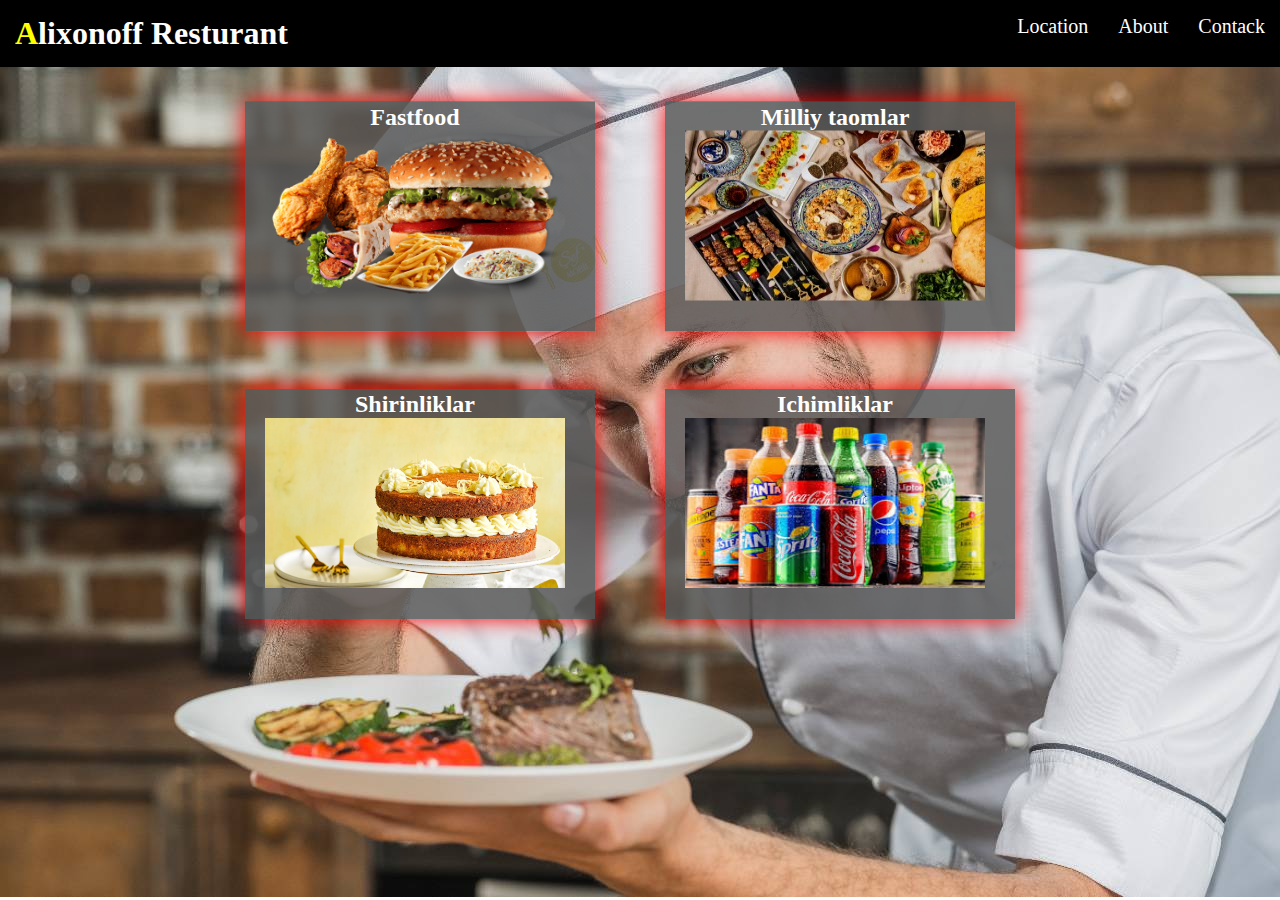
<file: index.html>
<!DOCTYPE html>
<html lang="en">
<head>
    <meta charset="UTF-8">
    <meta name="viewport" content="width=device-width, initial-scale=1.0">
    <title>Document</title>
    <link rel="stylesheet" href="style.css">
</head>
<body>
    <div class="container">
        <header>
        <h1>Alixonoff Resturant</h1>
        <div class="links">
            <a href="#">Location</a>
            <a href="#">About</a>
            <a href="#">Contack</a>
        </div>
    </header>
    <div class="buttons">
        <div class="taomlar">
        <a href="./fastfood.html"><h2>Fastfood</h2>
        <img src="./fastfood.png" alt=""></a>
        <br>
        </div>
        <div class="taomlar ">
            <a href="./milliy.html"><h2>Milliy taomlar</h2>
            <img src="./milliy taomlar.jpg" alt=""></a>
            </div>
    </div>
    <div class="buttons">
        <div class="taomlar taomlar1">
        <a href="./shirnliklar/shirinlik.html"><h2>Shirinliklar</h2>
        <img src="./shirnlikar.jfif" alt=""></a>
        <br>
        </div>
        <div class="taomlar taomlar1">
            <a href="./ichimlik/ichimlik.html"><h2>Ichimliklar</h2>
            <img src="./ichimliklar.jfif" alt=""></a>
            </div>
    </div>
    </div>
</body>
</html>
</file>
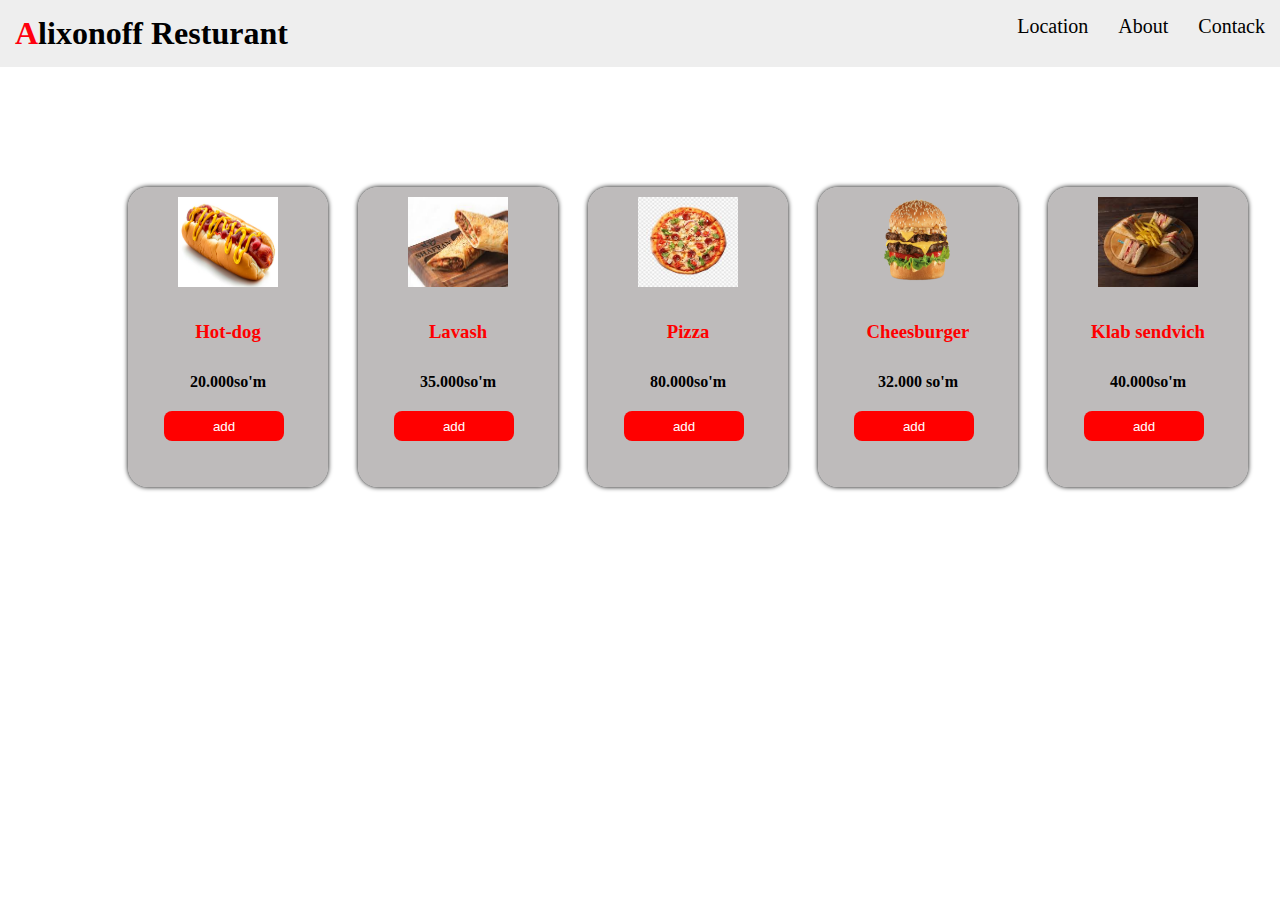
<file: fastfood.html>
<!DOCTYPE html>
<html lang="en">
<head>
    <meta charset="UTF-8">
    <meta name="viewport" content="width=device-width, initial-scale=1.0">
    <title>Document</title>
    <link rel="stylesheet" href="fastfood.css">
</head>
<body>
    <header>
        <h1>Alixonoff Resturant</h1>
        <div class="links">
            <a href="#">Location</a>
            <a href="#">About</a>
            <a href="#">Contack</a>
        </div>
    </header>
    <div class="container">
        <div class="card">
            <div class="birnchi"></div>
            <img src="./hot dog.avif" alt="" />
            <div class="text">
              <h3>Hot-dog</h3>
              <h4>20.000so'm</h4>
            </div>
            <button>add</button>
        </div>
        <div class="card">
            <div class="birnchi"></div>
            <img src="./lavash.jfif" alt="" />
            <div class="text">
              <h3>Lavash</h3>
              <h4>35.000so'm</h4>
            </div>
            <button>add</button>
        </div>
        <div class="card">
            <div class="birnchi"></div>
            <img src="./pizza.jfif" alt="" />
            <div class="text">
              <h3>Pizza</h3>
              <h4>80.000so'm</h4>
            </div>
            <button>add</button>
        </div>
        <div class="card">
            <div class="birnchi"></div>
            <img src="./cheesburger.png" alt="" />
            <div class="text">
              <h3>Cheesburger</h3>
              <h4>32.000 so'm</h4>
            </div>
            <button>add</button>
          </div>
          <div class="card">
            <div class="birnchi"></div>
            <img src="./klab.jfif" alt="" />
            <div class="text">
              <h3>Klab sendvich</h3>
              <h4>40.000so'm</h4>
            </div>
            <button>add</button>
        </div>
    </div>
</body>
</html>
</file>
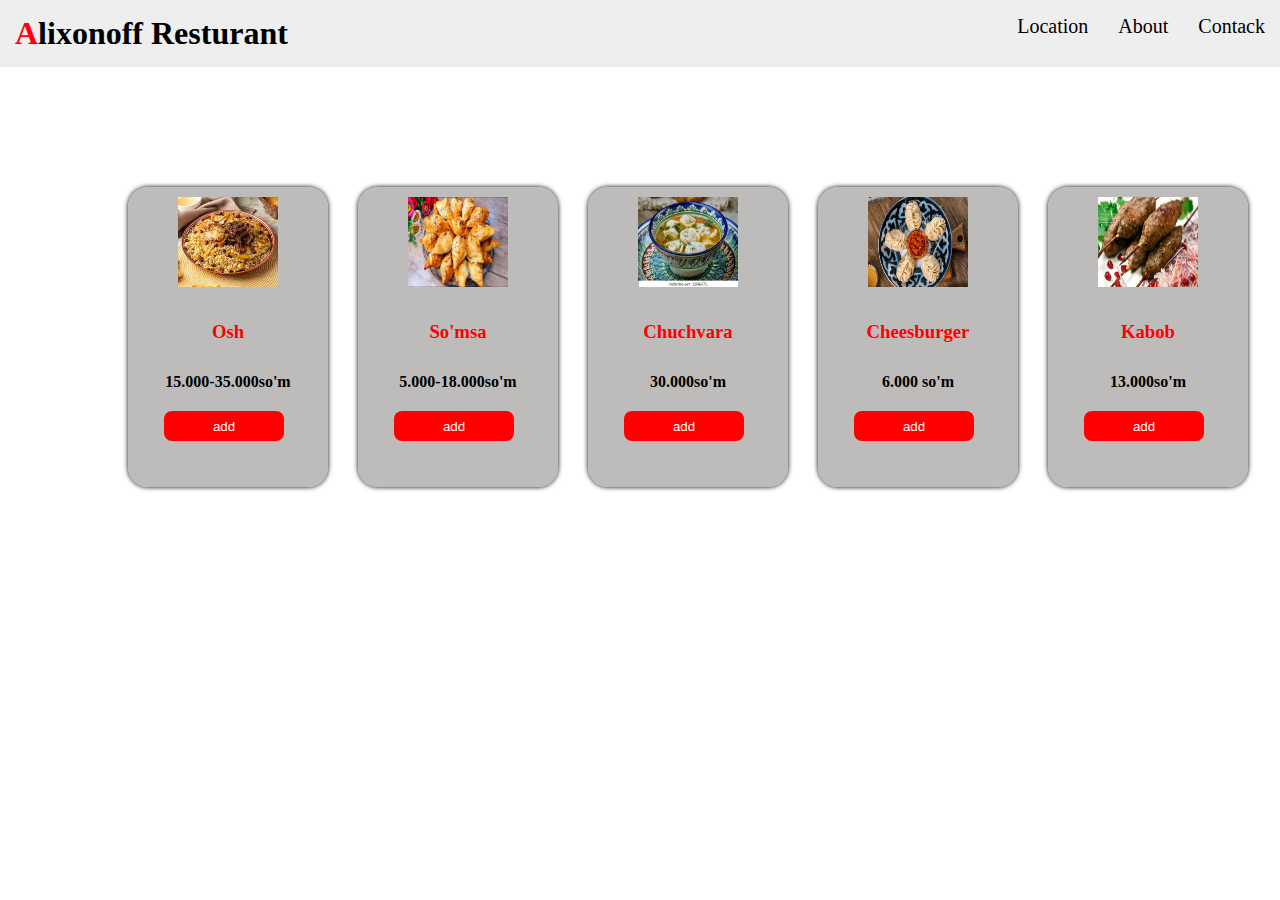
<file: milliy.html>
<!DOCTYPE html>
<html lang="en">
<head>
    <meta charset="UTF-8">
    <meta name="viewport" content="width=device-width, initial-scale=1.0">
    <title>Document</title>
    <link rel="stylesheet" href="milly.css">
</head>
<body>
    <header>
        <h1>Alixonoff Resturant</h1>
        <div class="links">
            <a href="#">Location</a>
            <a href="#">About</a>
            <a href="#">Contack</a>
        </div>
    </header>
    <div class="container">
        <div class="card">
            <div class="birnchi"></div>
            <img src="./osh.jpg" alt="" />
            <div class="text">
              <h3>Osh</h3>
              <h4>15.000-35.000so'm</h4>
            </div>
            <button>add</button>
        </div>
        <div class="card">
            <div class="birnchi"></div>
            <img src="./somsa.jpg" alt="" />
            <div class="text">
              <h3>So'msa</h3>
              <h4>5.000-18.000so'm</h4>
            </div>
            <button>add</button>
        </div>
        <div class="card">
            <div class="birnchi"></div>
            <img src="./chuchvara1.webp" alt="" />
            <div class="text">
              <h3>Chuchvara</h3>
              <h4>30.000so'm</h4>
            </div>
            <button>add</button>
        </div>
        <div class="card">
            <div class="birnchi"></div>
            <img src="./manti.jpg" alt="" />
            <div class="text">
              <h3>Cheesburger</h3>
              <h4>6.000 so'm</h4>
            </div>
            <button>add</button>
          </div>
          <div class="card">
            <div class="birnchi"></div>
            <img src="./shashlik.jpg" alt="" />
            <div class="text">
              <h3>Kabob</h3>
              <h4>13.000so'm</h4>
            </div>
            <button>add</button>
        </div>
    </div>
</body>
</html>
</file>
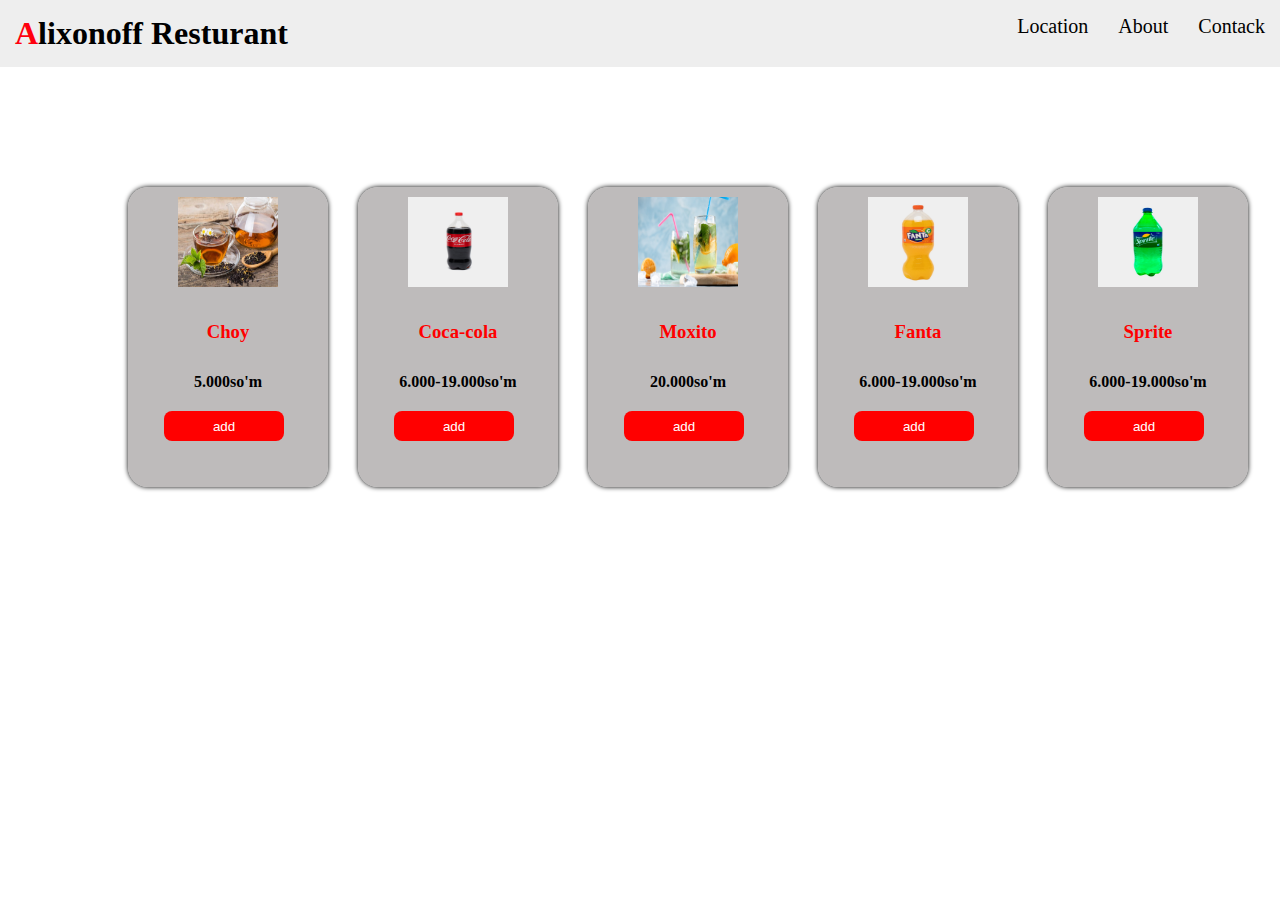
<file: ichimlik/ichimlik.html>
<!DOCTYPE html>
<html lang="en">
<head>
    <meta charset="UTF-8">
    <meta name="viewport" content="width=device-width, initial-scale=1.0">
    <title>Document</title>
    <link rel="stylesheet" href="ichimlik.css">
</head>
<body>
    <header>
        <h1>Alixonoff Resturant</h1>
        <div class="links">
            <a href="#">Location</a>
            <a href="#">About</a>
            <a href="#">Contack</a>
        </div>
    </header>
    <div class="container">
        <div class="card">
            <div class="birnchi"></div>
            <img src="./choy.jpg" alt="" />
            <div class="text">
              <h3>Choy</h3>
              <h4>5.000so'm</h4>
            </div>
            <button>add</button>
        </div>
        <div class="card">
            <div class="birnchi"></div>
            <img src="./coca cola.jpg" alt="" />
            <div class="text">
              <h3>Coca-cola</h3>
              <h4>6.000-19.000so'm</h4>
            </div>
            <button>add</button>
        </div>
        <div class="card">
            <div class="birnchi"></div>
            <img src="./moxito.jpg" alt="" />
            <div class="text">
              <h3>Moxito</h3>
              <h4>20.000so'm</h4>
            </div>
            <button>add</button>
        </div>
        <div class="card">
            <div class="birnchi"></div>
            <img src="./fanta.jpg" alt="" />
            <div class="text">
              <h3>Fanta</h3>
              <h4>6.000-19.000so'm</h4>
            </div>
            <button>add</button>
          </div>
          <div class="card">
            <div class="birnchi"></div>
            <img src="./spirite.jpg" alt="" />
            <div class="text">
              <h3>Sprite</h3>
              <h4>6.000-19.000so'm</h4>
            </div>
            <button>add</button>
        </div>
    </div>
</body>
</html>
</file>
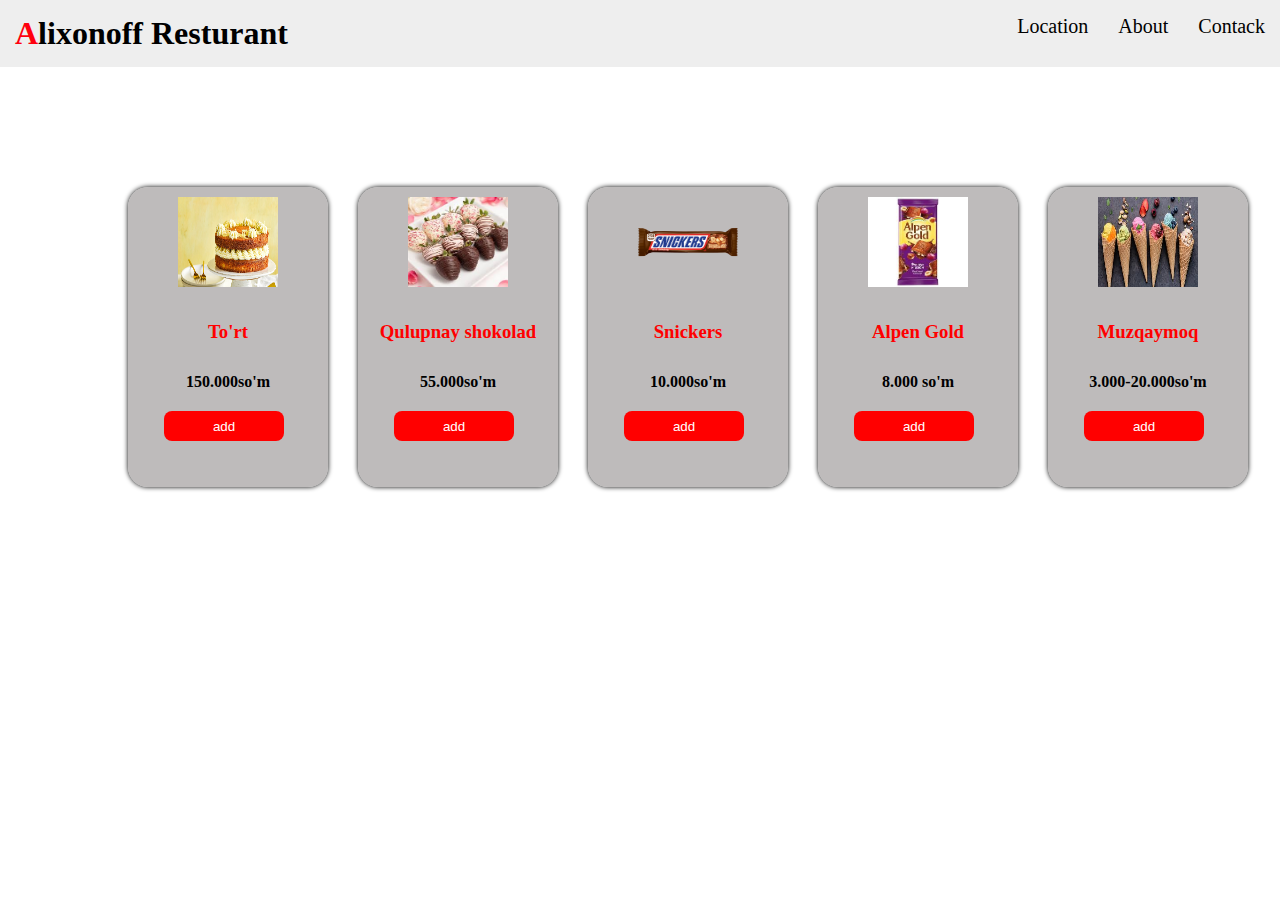
<file: shirnliklar/shirinlik.html>
<!DOCTYPE html>
<html lang="en">
<head>
    <meta charset="UTF-8">
    <meta name="viewport" content="width=device-width, initial-scale=1.0">
    <title>Document</title>
    <link rel="stylesheet" href="shirnlik.css">
</head>
<body>
    <header>
        <h1>Alixonoff Resturant</h1>
        <div class="links">
            <a href="#">Location</a>
            <a href="#">About</a>
            <a href="#">Contack</a>
        </div>
    </header>
    <div class="container">
        <div class="card">
            <div class="birnchi"></div>
            <img src="./easy-lemon-layer-cake-hero-e54adca.jpg" alt="" />
            <div class="text">
              <h3>To'rt</h3>
              <h4>150.000so'm</h4>
            </div>
            <button>add</button>
        </div>
        <div class="card">
            <div class="birnchi"></div>
            <img src="./Без названия.jfif" alt="" />
            <div class="text">
              <h3>Qulupnay shokolad</h3>
              <h4>55.000so'm</h4>
            </div>
            <button>add</button>
        </div>
        <div class="card">
            <div class="birnchi"></div>
            <img src="./shokolad.avif" alt="" />
            <div class="text">
              <h3>Snickers</h3>
              <h4>10.000so'm</h4>
            </div>
            <button>add</button>
        </div>
        <div class="card">
            <div class="birnchi"></div>
            <img src="./alpen gold.jfif" alt="" />
            <div class="text">
              <h3>Alpen Gold</h3>
              <h4>8.000 so'm</h4>
            </div>
            <button>add</button>
          </div>
          <div class="card">
            <div class="birnchi"></div>
            <img src="./muzqaymoq.jfif" alt="" />
            <div class="text">
              <h3>Muzqaymoq</h3>
              <h4>3.000-20.000so'm</h4>
            </div>
            <button>add</button>
        </div>
    </div>
</body>
</html>
</file>
<file: style.css>
*{
    margin: 0;
    padding: 0;
    box-sizing: border-box;
    text-decoration: none;
    color: white;
}
body{
    height: 100%;
    width: 100%;
    background-image: url(./shef.jpg);
    background-repeat: no-repeat;
}
header{
    padding: 15px;
    background: #000;
    color: white;
    display: flex;
    justify-content: space-between;
}
.links{
    font-size: 20px;
    display: flex;
    gap: 30px;
}
.buttons{
    display: flex;
    flex-direction: row;
    gap: 70px;
    
}
header h1::first-letter {
    color: yellow;
}
.taomlar{
    padding:2px 20px;
    display: flex;
    height: 230px;
    width: 350px;
    background: rgba(87, 87, 87, 0.829);
    text-align: center;
    transform: translate(70%, 15%);
    box-shadow: 0 0 20px red;
    gap: 50px;
}
.taomlar1{
    padding:2px 20px;
    display: flex;
    height: 230px;
    width: 350px;
    background: rgba(87, 87, 87, 0.829);
    text-align: center;
    transform: translate(70%, 40%);
    box-shadow: 0 0 20px red;
    gap: 50px;
}
.taomlar img{
    height: 170px;
    width: 300px;
}
.taomlar:hover{
    background: blue;
    box-shadow: 0 0 20px yellow;
}
</file>
<file: fastfood.css>
*{
    margin: 0;
    padding: 0;
    box-sizing: border-box;
    color: black;
    text-decoration: none;
}
header{
    padding: 15px;
    background: #eeeeee;
    color: white;
    display: flex;
    justify-content: space-between;
    color: white;
}
.links{
    font-size: 20px;
    display: flex;
    gap: 30px;
    color: white;
}
header h1::first-letter {
    color: rgb(255, 0, 13);
}
.container{
    display: flex;
    gap: 30px;
    transform: translate(10%, 40%);
}
.card{
    margin-top: 0px;
    width: 200px;
    height:300px;
    background: rgba(165, 161, 161, 0.726);
    border-radius: 20px;
    box-shadow: 0 0 5px black;
    transition: 0.4s;
}
img{
    margin: 10px auto;
    width: 100px;
    height: 90px;
    text-align: center;
    transform: translateX(50%);
}
.text{
    padding: 20px;
    text-align: center;
    display: flex;
    flex-direction: column;
    gap: 30px;;
}
h3{
    color: red;
}
button{
    transform: translateX(30%);
    background: red;
    border: none;
    width: 60%;
    height: 30px;
    border-radius: 8px;
    color: white;
}
.card:hover{
    background: white;
    transform: scale(1.1);
 
}
button:hover{
    background: #000;
    color: white;
}
</file>
<file: milly.css>
*{
    margin: 0;
    padding: 0;
    box-sizing: border-box;
    color: black;
    text-decoration: none;
}
header{
    padding: 15px;
    background: #eeeeee;
    color: white;
    display: flex;
    justify-content: space-between;
    color: white;
}
.links{
    font-size: 20px;
    display: flex;
    gap: 30px;
    color: white;
}
header h1::first-letter {
    color: rgb(255, 0, 13);
}
.container{
    display: flex;
    gap: 30px;
    transform: translate(10%, 40%);
}
.card{
    margin-top: 0px;
    width: 200px;
    height:300px;
    background: rgba(165, 161, 161, 0.726);
    border-radius: 20px;
    box-shadow: 0 0 5px black;
    transition: 0.4s;
}
img{
    margin: 10px auto;
    width: 100px;
    height: 90px;
    text-align: center;
    transform: translateX(50%);
}
.text{
    padding: 20px;
    text-align: center;
    display: flex;
    flex-direction: column;
    gap: 30px;;
}
h3{
    color: red;
}
button{
    transform: translateX(30%);
    background: red;
    border: none;
    width: 60%;
    height: 30px;
    border-radius: 8px;
    color: white;
}
.card:hover{
    background: white;
    transform: scale(1.1);
}
button:hover{
    background: #000;
    color: white;
}
.fastfood:hover{
    transform: scale(1.2);
    background: #000;
    box-shadow: 0 0 5px yellow;
}
</file>
<file: ichimlik/ichimlik.css>
*{
    margin: 0;
    padding: 0;
    box-sizing: border-box;
    color: black;
    text-decoration: none;
}
header{
    padding: 15px;
    background: #eeeeee;
    color: white;
    display: flex;
    justify-content: space-between;
    color: white;
}
.links{
    font-size: 20px;
    display: flex;
    gap: 30px;
    color: white;
}
header h1::first-letter {
    color: rgb(255, 0, 13);
}
.container{
    display: flex;
    gap: 30px;
    transform: translate(10%, 40%);
}
.card{
    margin-top: 0px;
    width: 200px;
    height:300px;
    background: rgba(165, 161, 161, 0.726);
    border-radius: 20px;
    box-shadow: 0 0 5px black;
    transition: 0.4s;
}
img{
    margin: 10px auto;
    width: 100px;
    height: 90px;
    text-align: center;
    transform: translateX(50%);
}
.text{
    padding: 20px;
    text-align: center;
    display: flex;
    flex-direction: column;
    gap: 30px;;
}
h3{
    color: red;
}
button{
    transform: translateX(30%);
    background: red;
    border: none;
    width: 60%;
    height: 30px;
    border-radius: 8px;
    color: white;
}
.card:hover{
    background: white;
    transform: scale(1.1);
}
button:hover{
    background: #000;
       color: white;
}
</file>
<file: shirnliklar/shirnlik.css>
*{
    margin: 0;
    padding: 0;
    box-sizing: border-box;
    color: black;
    text-decoration: none;
}
header{
    padding: 15px;
    background: #eeeeee;
    color: white;
    display: flex;
    justify-content: space-between;
    color: white;
}
.links{
    font-size: 20px;
    display: flex;
    gap: 30px;
    color: white;
}
header h1::first-letter {
    color: rgb(255, 0, 13);
}
.container{
    display: flex;
    gap: 30px;
    transform: translate(10%, 40%);
}
.card{
    margin-top: 0px;
    width: 200px;
    height:300px;
    background: rgba(165, 161, 161, 0.726);
    border-radius: 20px;
    box-shadow: 0 0 5px black;
    transition: 0.4s;
}
img{
    margin: 10px auto;
    width: 100px;
    height: 90px;
    text-align: center;
    transform: translateX(50%);
}
.text{
    padding: 20px;
    text-align: center;
    display: flex;
    flex-direction: column;
    gap: 30px;;
}
h3{
    color: red;
}
button{
    transform: translateX(30%);
    background: red;
    border: none;
    width: 60%;
    height: 30px;
    border-radius: 8px;
    color: white;
}
.card:hover{
    background: white;
    transform: scale(1.1);
}
button:hover{
    background: #000;
    color: white;
}
</file>
